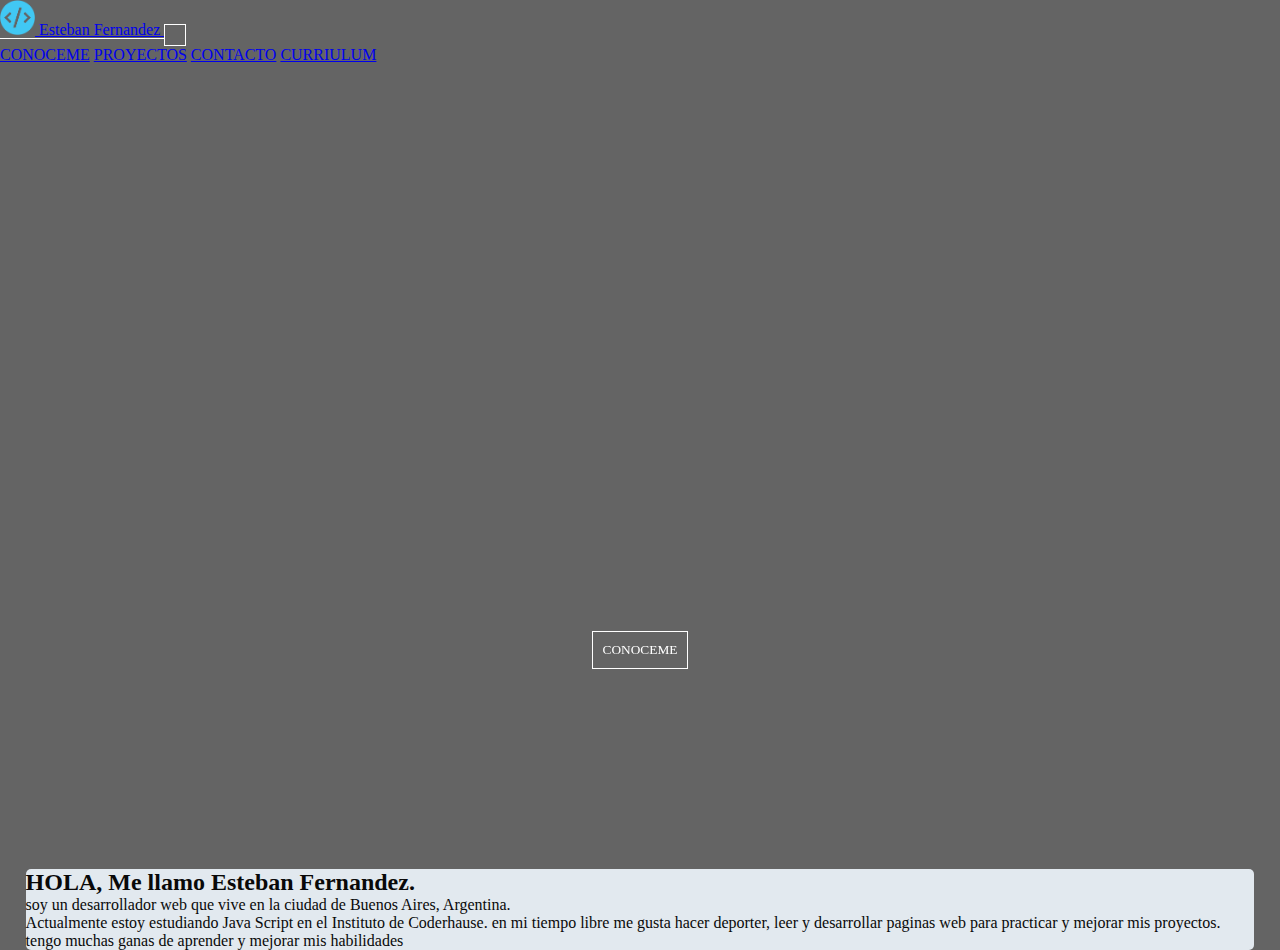
<file: portafolioweb/index.html>
<!DOCTYPE html>
<html lang="en">
<head>
    <meta charset="UTF-8">
    <meta http-equiv="X-UA-Compatible" content="IE=edge">
    <meta name="viewport" content="width=device-width, initial-scale=1.0">
    <link href="https://unpkg.com/aos@2.3.1/dist/aos.css" rel="stylesheet">
    <link href="https://cdn.jsdelivr.net/npm/bootstrap@5.1.3/dist/css/bootstrap.min.css" rel="stylesheet" integrity="sha384-1BmE4kWBq78iYhFldvKuhfTAU6auU8tT94WrHftjDbrCEXSU1oBoqyl2QvZ6jIW3" crossorigin="anonymous"> 
       <link rel="stylesheet" href="./estilos/style.css">
    <title>PortafioWeb</title>
</head>
<body>
  <nav class="navbar navbar-expand-lg navbar-light fixed-top">
    <div class="container-fluid ">
      <a class="navbar-brand text-white " href="#"><img src="./imagenes/pngwing.com.png" alt="" height="35"> Esteban Fernandez </a>

      <button class="navbar-toggler bg-white " type="button " data-bs-toggle="collapse" data-bs-target="#navbarNavAltMarkup" aria-controls="navbarNavAltMarkup" aria-expanded="false" aria-label="Toggle navigation">
        <span class="navbar-toggler-icon"></span>
      </button>
      <div class=" nav collapse navbar-collapse justify-content-end" id="navbarNavAltMarkup">
        <div class="navbar-nav ">
          <a class="nav-link active text-white" aria-current="page" href="#">CONOCEME</a>
          <a class="nav-link active text-white" href="#">PROYECTOS</a>
          <a class="nav-link active text-white" href="#">CONTACTO</a>
          <a class="nav-link active text-white" href="#">CURRIULUM</a>
        </div>
      </div>
    </div> 
  </nav> 
    <div class="titulo">
      <h1>BIENVENIDO</h1>  
    </div>
    <div class="botom home" data-aos="fade-down"> 
   <button>CONOCEME</button>
    </div>

    <article class="articulo1">
      <div>
      <h2>HOLA, Me llamo Esteban Fernandez.</h2>
      <p>soy un desarrollador web que vive en la ciudad de Buenos Aires, Argentina. <br> Actualmente estoy estudiando Java Script en el Instituto de Coderhause. en mi tiempo libre me gusta hacer deporter, leer y desarrollar paginas web para practicar y mejorar mis proyectos.
      tengo muchas ganas de aprender y mejorar mis habilidades </p>
      </div>
    </article>

  


















  
    <script src="https://unpkg.com/aos@2.3.1/dist/aos.js"></script>

    <script>
      AOS.init({
        duration:3000
      });
    </script>    <script src="https://cdn.jsdelivr.net/npm/bootstrap@5.1.3/dist/js/bootstrap.bundle.min.js" integrity="sha384-ka7Sk0Gln4gmtz2MlQnikT1wXgYsOg+OMhuP+IlRH9sENBO0LRn5q+8nbTov4+1p" crossorigin="anonymous"></script>
</body>
</html>
</file>
<file: portafolioweb/estilos/style.css>
*{margin: 0;
padding: 0;}

@import "compass/css3";

@import url(https://fonts.googleapis.com/css?family=Lato:300,400,700|Dosis:200,400,600);


h1 {
    text-align: center;
  font-family: Dosis;
  font-weight: 200;
 position: absolute; 
  text-align: center;
  display: block;
  color: rgb(247, 247, 247);
  top: 40%;
  width: 100%;
  text-transform: uppercase;
  letter-spacing: 1px;
  -webkit-transform-style: preserve-3d;
  -moz-transform-style: preserve-3d;
  transform-style: preserve-3d;
  -webkit-transform: translate3d(0,0,0);
  -moz-transform: translate3d(0,0,0);
  transform: translate3d(0,0,0);
  opacity: 0;
  -webkit-animation: anim 3.2s ease-out forwards 1s;
  animation: anim 4.2s ease-out forwards 1s;
}



@-webkit-keyframes anim {
  0% {
    text-shadow: 0 0 50px #fff;
    letter-spacing: 80px;
    opacity: 0;
    -webkit-transform: rotateY(-90deg);
  }
  50% {
    text-shadow: 0 0 1px #fff;
    opacity: 0.8;
    -webkit-transform: rotateY(0deg);
  }
  75% {
    text-shadow: 0 0 1px #fff;
    opacity: 0.8;
    -webkit-transform: rotateY(0deg) translateZ(60px);
  }
  100% {
    text-shadow: 0 0 1px #fff;
    opacity: 0.8;
    letter-spacing: 8px;
    -webkit-transform: rotateY(0deg) translateZ(100px);
  }

}
@keyframes anim {
  0% {
    text-shadow: 0 0 50px #fff;
    letter-spacing: 80px;
    opacity: 0;
    -moz-transform: rotateY(-90deg);
  }
  50% {
    text-shadow: 0 0 1px #fff;
    opacity: 0.8;
    -moz-transform: rotateY(0deg);
  }
  75% {
    text-shadow: 0 0 1px #fff;
    opacity: 0.8;
    -moz-transform: rotateY(0deg) translateZ(60px);
  }
  100% {
    text-shadow: 0 0 1px #fff;
    opacity: 0.8;
    letter-spacing: 8px;
    -moz-transform: rotateY(0deg) translateZ(100px);
  }

}
body{
    background-image: url("https://res.cloudinary.com/dci1eujqw/image/upload/v1616769558/Codepen/waldemar-brandt-aThdSdgx0YM-unsplash_cnq4sb.jpg");
	background-color: rgb(100, 100, 100);
    background-blend-mode: soft-light ;

    background-attachment: fixed;
	background-position: center;
	background-repeat: no-repeat;
	background-size:cover;
}

a{
    padding-top: 10px;
}
a:hover{
    
    border-bottom: 1px solid #fff;
    transition: 2s;
}

.botom{
    text-align: center;
    margin-top: 15cm;
    color: #fff;
}

button{
    text-align: center;
    background-color: transparent;
    color: #fff;
    border:1px solid #fff;
    padding: 10px;
    font-family: Dosis;
    
}
button:hover{
    background-color: rgb(100, 100, 100);
    background-blend-mode: soft-light ;
    box-shadow: 0px 0px 18px 10px #222;
    transition: 2s;
}
.articulo1{
background-color:aliceblue;
    opacity: 0.9;
    margin-top: 200px;
    margin-left: 2%;
    margin-right: 2%;
    border-radius: 5px;
}
.navbar-toggler{
    margin-right: 20px;
}
</file>
